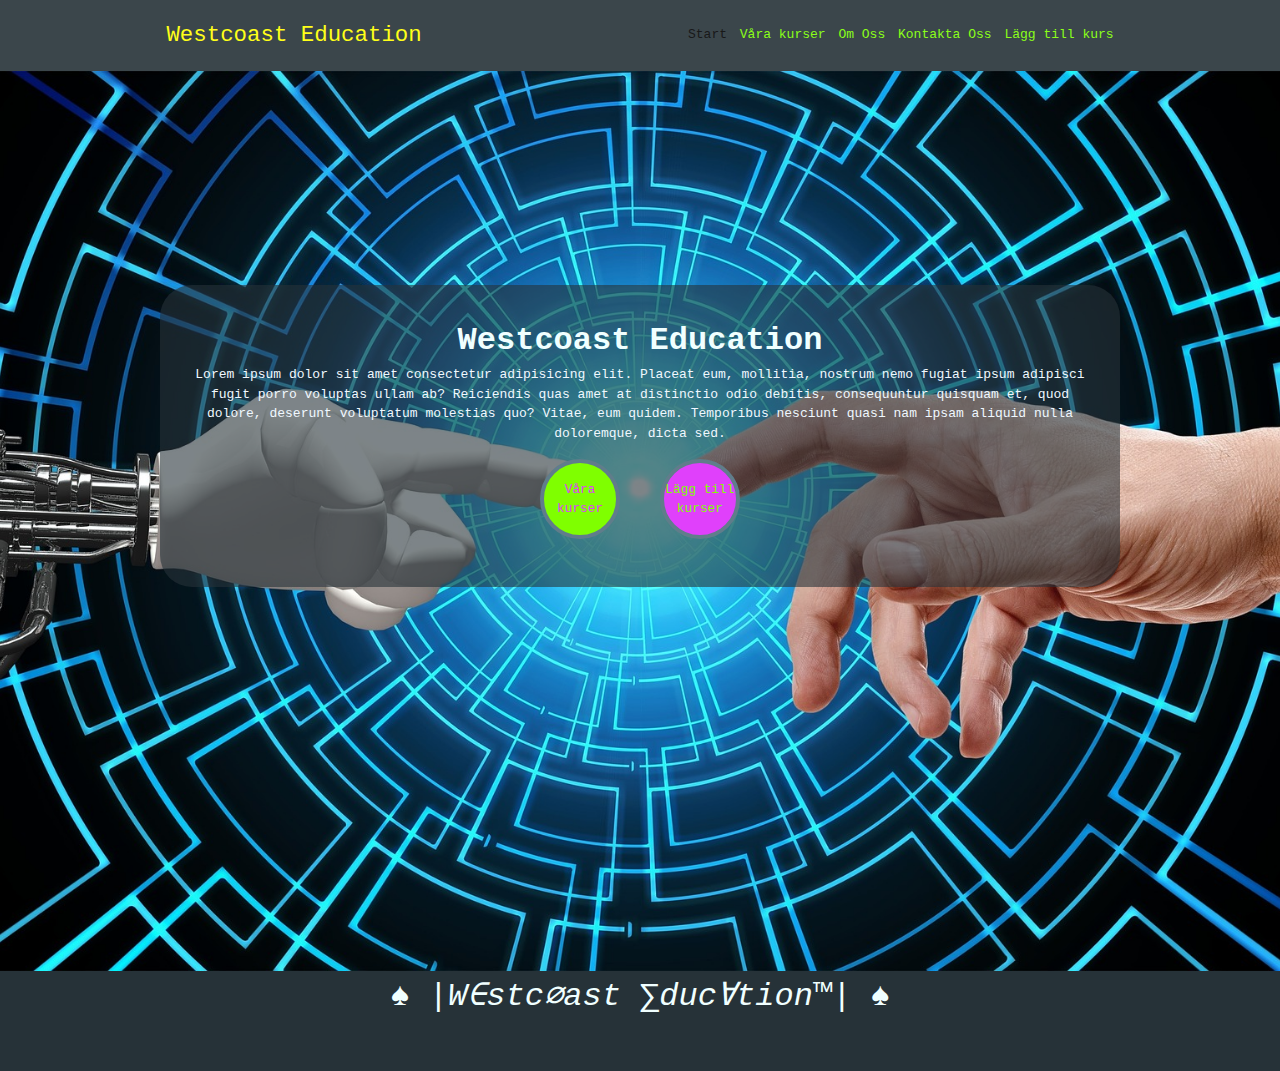
<file: index.html>
<!DOCTYPE html>
<html lang="en">
  <head>
    <meta charset="UTF-8" />
    <meta name="viewport" content="width=device-width, initial-scale=1.0" />
    <link rel="stylesheet" href="./assets/css/site.css" />
    <title>Westcoast Education</title>
  </head>
  <body>
    <!-- Meny -->
    <header>
      <nav>
        <div class="container">
          <ul class="menu">
            <li class="logo">
              <a href="./index.html">Westcoast Education</a>
            </li>
            <li class="toggle">
              <input type="checkbox" id="menu-btn" class="menu-btn" />
              <label for="menu-btn" class="menu-icon">
                <span class="nav-icon"></span>
              </label>
            </li>
            <li class="menu-item">
              <a class="active" href="./index.html">Start</a>
            </li>
            <li class="menu-item">
              <a href="./pages/gallery.html">Våra kurser</a>
            </li>
            <li class="menu-item">
              <a href="#">Om Oss</a>
            </li>
            <li class="menu-item">
              <a href="#">Kontakta Oss</a>
            </li>
            <li class="menu-item">
              <a href="../pages/course-add.html">Lägg till kurs</a>
            </li>
          </ul>
        </div>
      </nav>
    </header>
    <article class="landing">
      <section class="container">
        <div class="landing-content">
          <h1>Westcoast Education</h1>
          <p>
            Lorem ipsum dolor sit amet consectetur adipisicing elit. Placeat
            eum, mollitia, nostrum nemo fugiat ipsum adipisci fugit porro
            voluptas ullam ab? Reiciendis quas amet at distinctio odio debitis,
            consequuntur quisquam et, quod dolore, deserunt voluptatum molestias
            quo? Vitae, eum quidem. Temporibus nesciunt quasi nam ipsam aliquid
            nulla doloremque, dicta sed.
          </p>
          <a class="btn" href="./pages/gallery.html">Våra <br>kurser</a>
          <a class="btnTwo" href="./pages/course-add.html">Lägg till <br>kurser</a>
        </div>
      </section>
    </article>
    <main>
      <article class="container">
        <section class="flex-container">
        </section>
      </article>
    </main>
    <footer>&spades; |W&isin;stc&empty;ast &sum;duc&forall;tion&trade;| &spades;</footer>
  </body>
</html>
</file>
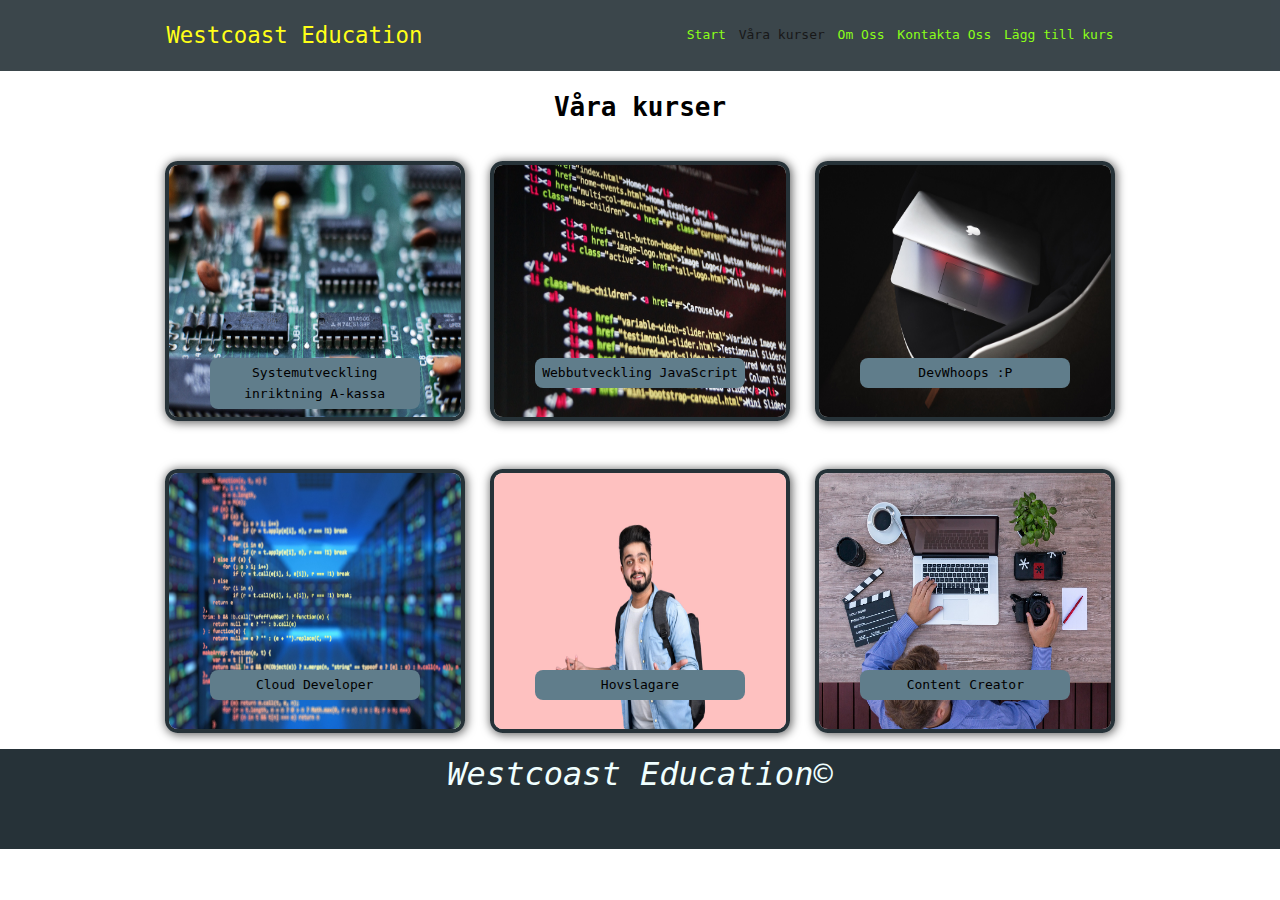
<file: pages/gallery.html>
<!DOCTYPE html>
<html lang="en">
  <head>
    <meta charset="UTF-8" />
    <meta name="viewport" content="width=device-width, initial-scale=1.0" />
    <!-- <link rel="stylesheet" href="../assets/css/site.css" /> -->
    <link rel="stylesheet" href="../assets/css/gallery.css" />
    <script type="module" src="../lib/gallery.js" defer></script>
    <title>Westcoast Education | Kurser</title>
  </head>
  <body>
    <header>
      <nav>
        <div class="container">
          <ul class="menu">
            <li class="logo">
              <a href="../index.html">Westcoast Education</a>
            </li>
            <li class="toggle">
              <input type="checkbox" id="menu-btn" class="menu-btn" />
              <label for="menu-btn" class="menu-icon">
                <span class="nav-icon"></span>
              </label>
            </li>
            <li class="menu-item">
              <a href="../index.html">Start</a>
            </li>
            <li class="menu-item">
              <a class="active" href="../pages/gallery.html">Våra kurser</a>
            </li>
            <li class="menu-item">
              <a href="#">Om Oss</a>
            </li>
            <li class="menu-item">
              <a href="#">Kontakta Oss</a>
            </li>
            <li class="menu-item">
              <a href="../pages/course-add.html">Lägg till kurs</a>
            </li>
          </ul>
        </div>
      </nav>
    </header>
    
    <main>
      <div>
        <h1>Våra kurser</h1>
      </div>
      <article class="container">
        <article id = "courses" class="gallery">
        </article>
      </article>
    </main>
    <footer>Westcoast Education&copy;</footer>
  </body>
</html>
</file>
<file: assets/css/site.css>
@import './navigation.css';

* {
  padding: 0;
  margin: 0;
  box-sizing: border-box;
}

body {
  font-family: monospace;
  line-height: 1.6;
  height: 100vh;
}

main section p{
  text-align: justify;
  background: #607D8B;
  color: black;
  padding: 1rem;
  width: 800px;
  display: flex;
}

footer{
  background-color: #263238;
  color: azure;
  font-size: 2rem;
  font-style: italic;
  width: 100%;
  height: 100px;
  text-align: center;
  bottom: 0;
}

.landing{
  background: url('../images/landingimage.jpg') no-repeat center center / cover;
  height: 100vh;
  display: flex;
  justify-content: center;
  align-items: center;
  text-align: center;
  width: 100%;
  position: relative;
  
}

.landing h1{
  font-weight: 600;
  font-size: 2rem;
  color:azure
}

.landing-content{
  background:rgba(38, 50, 56, 0.6);
  padding: 2rem;
  color: aliceblue;
  line-height: 1.5;
  border-radius: 2rem;
  text-align: center;
  margin-top: -170px;
  align-items: center;
  justify-content: center;
}

.btn{
  font-size: 0.8rem ;
  display: inline-flex;
  justify-content: center;
  align-items: center;
  text-align: center;
  margin: 1rem;
  color: #E040FB;
  background-color:chartreuse;
  border: solid 4px #607D8B;
  width: 5rem;
  height: 5rem;
  padding: 1rem;
  cursor: pointer;
  outline: none !important;
  white-space: nowrap;
  text-decoration: none;
  border-radius: 50%;
}

.btnTwo{
  font-size: 0.8rem ;
  display: inline-flex;
  justify-content: center;
  align-items: center;
  text-align: center;
  margin: 1rem;
  color: chartreuse;
  background-color:#E040FB;
  border: solid 4px #607D8B;
  width: 5rem;
  height: 5rem;
  padding: 1rem;
  cursor: pointer;
  outline: none !important;
  white-space: nowrap;
  text-decoration: none;
  border-radius: 50%;
  
}
.btn:hover{
  background-color: #E040FB;
  color: chartreuse;
}

.btnTwo:hover{
  background-color:chartreuse;
  color: #E040FB;;
}

h1,
h2,
h3,
h4 {
  font-weight: 600;
}

a {
  text-decoration: none;
}

.container {
  max-width: 960px;
  margin: auto;
}

.error-message{
  color: red;
  opacity: 0;
}

.show{
  opacity: 1;
}

/* MEDIA QUERIES */
@media (min-width: 768px) {
  .flex-container h1 {
    font-size: 5rem;
  }
}
</file>
<file: assets/css/gallery.css>
/* Mobile first... */
@import './site.css';

.gallery {
  display: grid;
  grid-template-columns: repeat(1, 1fr);
  justify-items: center;
  justify-content: space-around;
  gap: 1rem;
}

.card {
  color: #f4f4f4;
  border-radius: 0.8rem;
  background-color: transparent;
  box-shadow: 1px 1px 10px 1px rgba(0, 0, 0, 0.6);
  min-width: 250px;
  max-width: 300px;
  margin: 1rem;
}

.card img {
  width: 100%;
  height: 100%;
  background-size: cover;
  background-position: center;
  cursor: pointer;
  border: solid 4px #263238;
  border-radius: 0.8rem;
  display: column;
}

.card p{
  text-align: center;
  position: relative;
  top: -70px;
  background: #607D8B;
  max-width: 70%;
  margin: auto;
  padding: 0.3rem 0;
  justify-content: center;
  border-radius: 0.5rem;
}

h1{
  text-align: center;
  padding: 1rem;
}

/* MEDIA QUERIES */
@media (min-width: 768px) {
  .gallery {
    grid-template-columns: repeat(2, 1fr);
  }
}

@media (min-width: 1100px) {
  .gallery {
    grid-template-columns: repeat(3, 1fr);
  }
}
@media (max-width: 400px){
  .card{
    max-width: 100px;
    min-width: 220px;
    margin: 1rem;
  }
}
</file>
